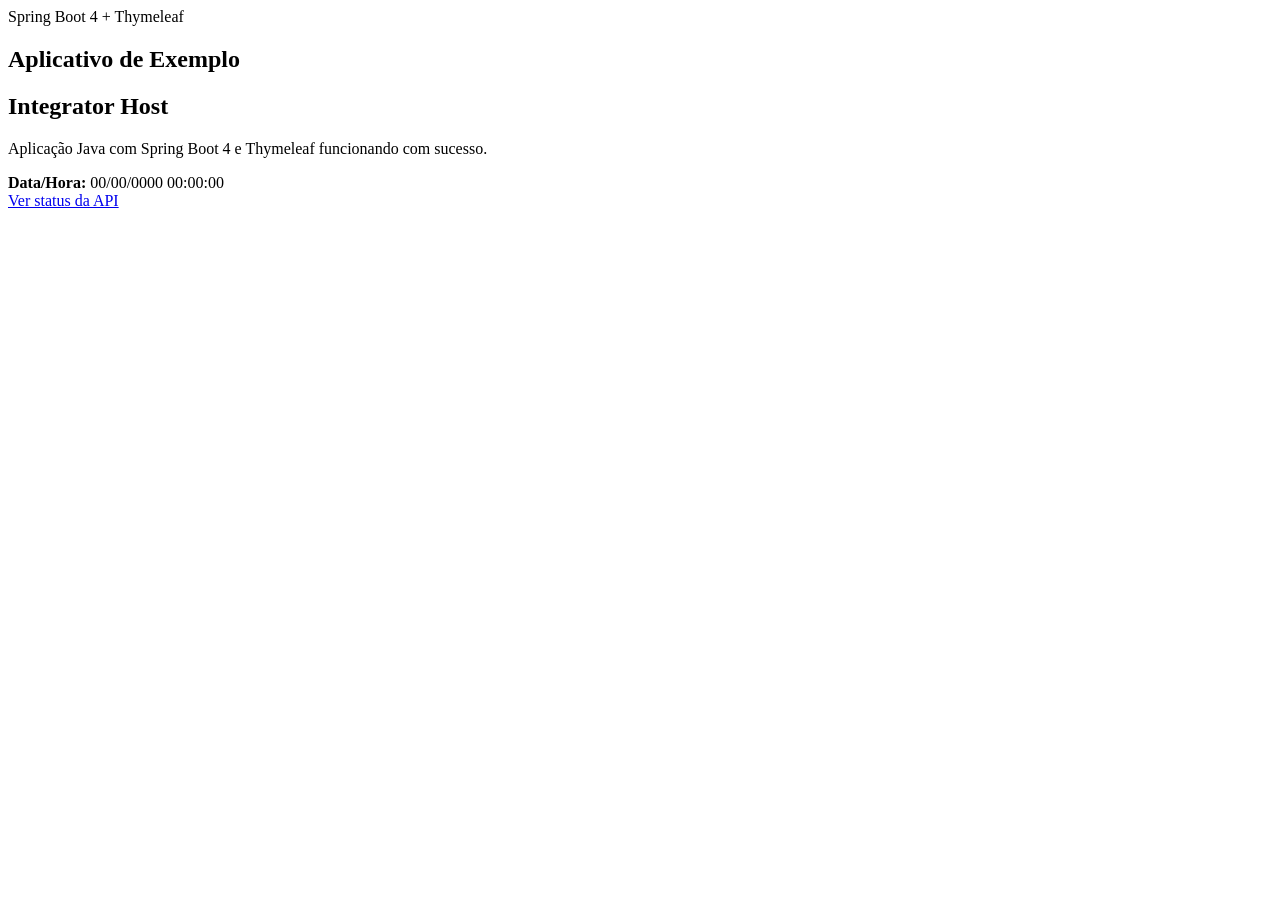
<file: target/classes/templates/index.html>
<!DOCTYPE html>
<html lang="pt-br" xmlns:th="http://www.thymeleaf.org">
<head>
    <meta charset="UTF-8">
    <title th:text="${titulo} + ' - ' + ${empresa}">Aplicativo de Exemplo - Integrator Host</title>
    <link rel="stylesheet" th:href="@{/css/style.css}">
</head>
<body>

<main class="container">
    <section class="card">
        <div class="badge">Spring Boot 4 + Thymeleaf</div>

        <h1 th:text="${titulo}">Aplicativo de Exemplo</h1>
        <h2 th:text="${empresa}">Integrator Host</h2>

        <p th:text="${mensagem}">
            Aplicação Java com Spring Boot 4 e Thymeleaf funcionando com sucesso.
        </p>

        <div class="info">
            <strong>Data/Hora:</strong>
            <span th:text="${dataHora}">00/00/0000 00:00:00</span>
        </div>

        <a class="button" href="/api/status" target="_blank">
            Ver status da API
        </a>
    </section>
</main>

</body>
</html>
</file>
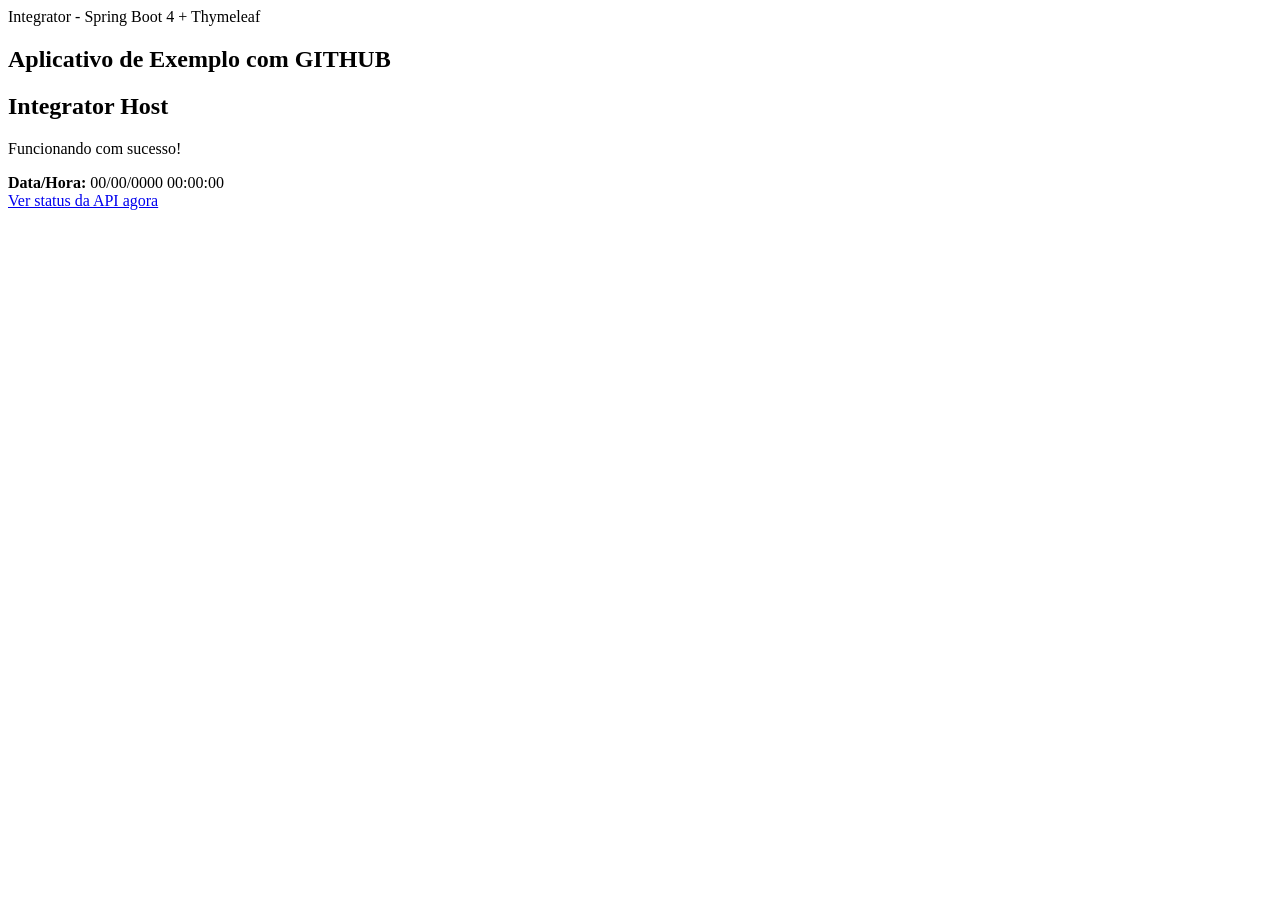
<file: src/main/resources/templates/index.html>
<!DOCTYPE html>
<html lang="pt-br" xmlns:th="http://www.thymeleaf.org">
<head>
    <meta charset="UTF-8">
    <title th:text="${titulo} + ' - ' + ${empresa}">Integrator Host - Aplicativo de Exemplo</title>
    <link rel="stylesheet" th:href="@{/css/style.css}">
</head>
<body>

<main class="container">
    <section class="card">
        <div class="badge">Integrator - Spring Boot 4 + Thymeleaf</div>

        <h1 th:text="${titulo}">Aplicativo de Exemplo com GITHUB</h1>
        <h2 th:text="${empresa}">Integrator Host</h2>

        <p th:text="${mensagem}">
            Funcionando com sucesso!
        </p>

        <div class="info">
            <strong>Data/Hora:</strong>
            <span th:text="${dataHora}">00/00/0000 00:00:00</span>
        </div>

        <a class="button" href="/api/status" target="_blank">
            Ver status da API agora
        </a>
    </section>
</main>

</body>
</html>
</file>
